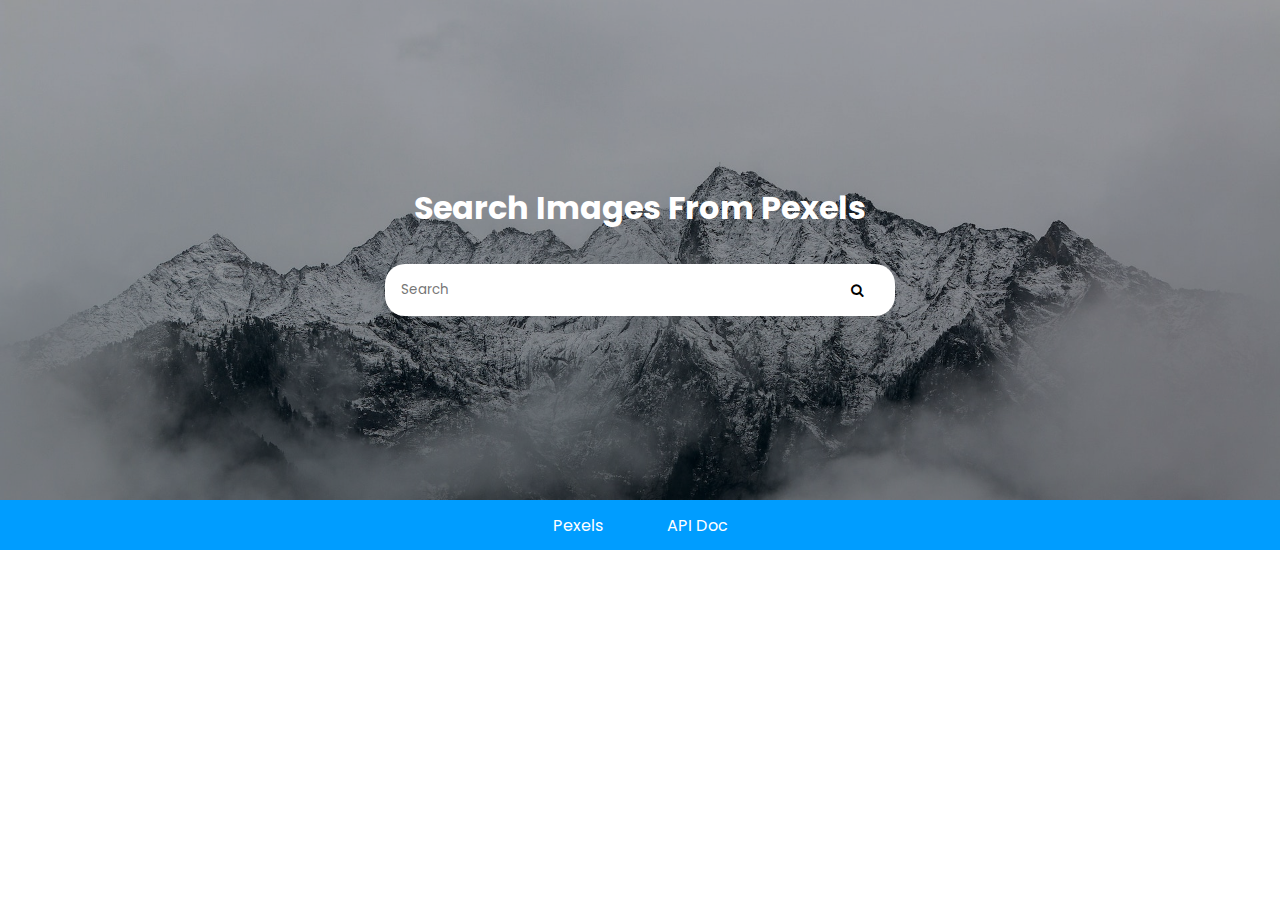
<file: index.html>
<!DOCTYPE html>
<html lang="en">
  <head>
    <meta charset="UTF-8" />
    <meta http-equiv="X-UA-Compatible" content="IE=edge" />
    <meta name="viewport" content="width=device-width, initial-scale=1.0" />
    <link
      rel="stylesheet"
      href="https://cdnjs.cloudflare.com/ajax/libs/font-awesome/4.7.0/css/font-awesome.min.css"
    />
    <link rel="stylesheet" href="style.css" />
    <link rel="preconnect" href="https://fonts.googleapis.com" />
    <link rel="preconnect" href="https://fonts.gstatic.com" crossorigin />
    <link
      href="https://fonts.googleapis.com/css2?family=Orbitron&family=Poppins&display=swap"
      rel="stylesheet"
    />
    <title>Gallery</title>
  </head>

  <body>
    <main>
      <section class="hero">
        <div class="hero-header"></div>
        <div class="container">
          <div class="search-bar">
            <h1>Search Images From Pexels</h1>
            <div class="input-container">
              <input type="text" class="input-search" placeholder="Search" />
              <button class="search-btn"><i class="fa fa-search"></i></button>
            </div>
          </div>
        </div>
        <div class="black">
          <a href="https://www.pexels.com/">Pexels</a>
          <a href="https://www.pexels.com/api/documentation/">API Doc</a>
        </div>
      </section>

      <section class="gallery-container">
        <div class="gallery"></div>
      </section>

      <section class="searchmore-container">
        <div class="search-more">
          <button class="more-btn">Load More</button>
        </div>
      </section>

      <script src="app.js"></script>
    </main>
  </body>
</html>
</file>
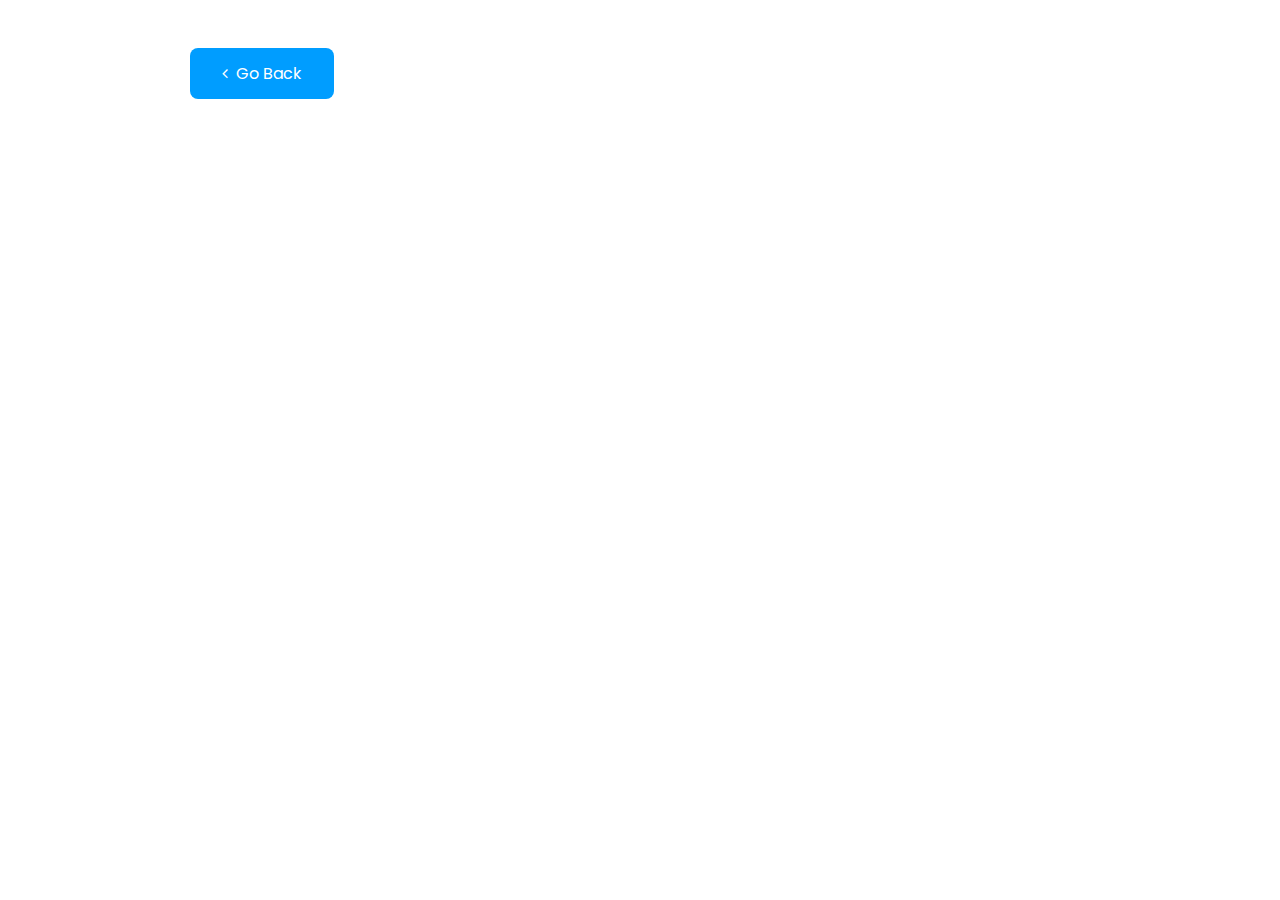
<file: details.html>
<!DOCTYPE html>
<html lang="en">
  <head>
    <meta charset="UTF-8" />
    <meta http-equiv="X-UA-Compatible" content="IE=edge" />
    <meta name="viewport" content="width=device-width, initial-scale=1.0" />
    <link
      rel="stylesheet"
      href="https://cdnjs.cloudflare.com/ajax/libs/font-awesome/4.7.0/css/font-awesome.min.css"
    />
    <link rel="stylesheet" href="style.css" />
    <link rel="preconnect" href="https://fonts.googleapis.com" />
    <link rel="preconnect" href="https://fonts.gstatic.com" crossorigin />
    <link
      href="https://fonts.googleapis.com/css2?family=Orbitron&family=Poppins&display=swap"
      rel="stylesheet"
    />
    <title>Details</title>
  </head>
  <body>
    <main>
      <section class="details-btn">
        <div class="btn-container">
          <a href="index.html">
            <button class="back-button">
              <i class="fa fa-angle-left"></i>Go Back
            </button>
          </a>
        </div>
      </section>

      <section class="details-section">
        <div class="details-container"></div>
      </section>
    </main>

    <script src="app.js"></script>
    <script src="details.js"></script>
  </body>
</html>
</file>
<file: style.css>
:root {
  --white: hsl(0, 100%, 100%);
  --l-blue: hsl(203, 100%, 50%);
  --poppins: "Poppins", sans-serif;
  --border-radius: 8px;
}

* {
  box-sizing: border-box;
  margin: 0;
  padding: 0;
}

body {
  font-family: "Poppins", sans-serif;
  margin-bottom: 5rem;
}

.hero {
  background-image: url("./assets/mountain.jpg");
  background-size: cover;
  background-repeat: no-repeat;
  width: 100%;
  position: relative;
  z-index: 9;
}

.hero::after {
  position: absolute;
  z-index: -1;
  top: 0;
  left: 0;
  width: 100%;
  height: 100%;
  content: "";
  opacity: 0.3;
  background: #000;
  min-height: 500px;
}

h1 {
  margin-bottom: 2rem;
  color: white;
}

.black {
  display: flex;
  justify-content: center;
  align-items: center;
  height: 50px;
  background-color: var(--l-blue);
}

.black a {
  margin: 0rem 2rem;
  color: var(--white);
  text-decoration: none;
  font-size: 1rem;
}

.search-bar {
  display: flex;
  flex-direction: column;
  width: 100%;
  min-height: 500px;
  justify-content: center;
  align-items: center;
}

.input-container {
  display: flex;
  flex-direction: row;
  justify-content: center;
  width: 100%;
}

.search-cotainer {
  display: flex;
  flex-direction: column;
  width: 100%;
  min-height: 500px;
  justify-content: center;
  align-items: center;
}

.input-search {
  width: 100%;
  max-width: 450px;
  padding: 1rem 1rem;
  border-style: none;
  border-top-left-radius: 20px;
  border-bottom-left-radius: 20px;
  font-family: var(--poppins);
}

.search-btn {
  padding: 1.2rem 1.5rem 1.1rem 1rem;
  border-style: none;
  border-top-right-radius: 20px;
  border-bottom-right-radius: 20px;
  background-color: var(--white);
  cursor: pointer;
}

.fa .fa-search:hover {
  scale: (1.2);
}

input:focus {
  outline: none;
}

.gallery-container {
  display: flex;
  justify-content: center;
}

.gallery {
  display: grid;
  width: 100%;
  max-width: 1500px;
  margin: 3rem 0rem;
  padding: 0rem 2rem;
  column-gap: 3rem;
  row-gap: 2rem;
  grid-template-columns: repeat(auto-fill, minmax(350px, 1fr));
}

.item {
  width: 100%;
  border-radius: 8px;
}

.image-container {
  position: relative;
}

.image-container img {
  height: 300px;
  width: 100%;
  object-fit: cover;
  border-radius: 8px;
}

.header {
  width: 100%;
  position: absolute;
  bottom: 1.5rem;
  left: 0;
  padding-left: 1rem;
  color: var(--white);
}

.img-info {
  padding: 0.5rem 1rem;
  display: flex;
  justify-content: space-between;
  align-items: center;
}

.photographer {
  text-decoration: none;
  color: #000;
}

.view,
.photographer {
  font-size: 1.2rem;
}

.view {
  padding: 0.2rem 1rem;
  background-color: var(--l-blue);
  text-decoration: none;
  color: var(--white);
  font-size: 1rem;
  border-radius: 8px;
}

.search-more {
  display: flex;
  justify-content: center;
  margin-top: 5rem;
}

.more-btn {
  display: none;
  padding: 0.5rem 3rem;
  background-color: var(--l-blue);
  border-style: none;
  color: var(--white);
  font-size: 1rem;
  font-family: var(--poppins);
  border-radius: 8px;
  cursor: pointer;
}

.more-btn:hover {
  transform: scale(1.1);
  transition: 0.2s;
}


/*DETAILS PAGE*/
.details-btn {
  display: flex;
  justify-content: center;
  margin-top: 3rem;
  padding:0 1.5rem;
}

.btn-container {
  width: 100%;
  max-width: 900px;
}

.details-section {
  display: flex;
  justify-content: center;
  padding:0 1.5rem;
}

.details-container {
  width: 100%;
  max-width: 900px;
}

.photo-card img {
  width: 100%;
  object-fit: cover;
}

.back-button {
  padding: 0.8rem 2rem;
  font-size: 1rem;
  border-style: none;
  font-family: var(--poppins);
  margin-bottom: 2rem;
  border-radius: var(--border-radius);
  background-color: var(--l-blue);
  color: var(--white);
  cursor: pointer;
}

.details-photo-name h1 {
  color: var(--l-blue);
  text-align: center;
}

.photo-info {
  display: flex;
  justify-content: space-between;
  border-color: var(--l-blue);
  padding: 1.5rem 0rem;
  color: var(--l-blue);
}

.photo-info h3 {
  font-size: 1.2rem;
}

.p-name {
  margin-top: 1rem;
  font-size: 1.2rem;
}

.fa {
  margin-right: 0.5rem;
}

@media (max-width: 600px) {
  .gallery {
    grid-template-columns: 1fr;
  }

  h1 {
    font-size: 1.3rem;
  }

  .input-container {
    width: 90%;
  }

  .search-bar, .hero::after{
    min-height: 300px;
  }

  .photo-info{
    flex-direction: column;
    align-items: center;
  }

  .p-name{
    margin-top: 0rem;
  }

  .details-photo-name h1{
    margin-bottom: 0.5rem;
  }

  .column{
    margin-bottom: 2rem
  }

  .back-button{
    padding-left: 1rem;
    padding-right:  1rem;
  }

}
</file>
